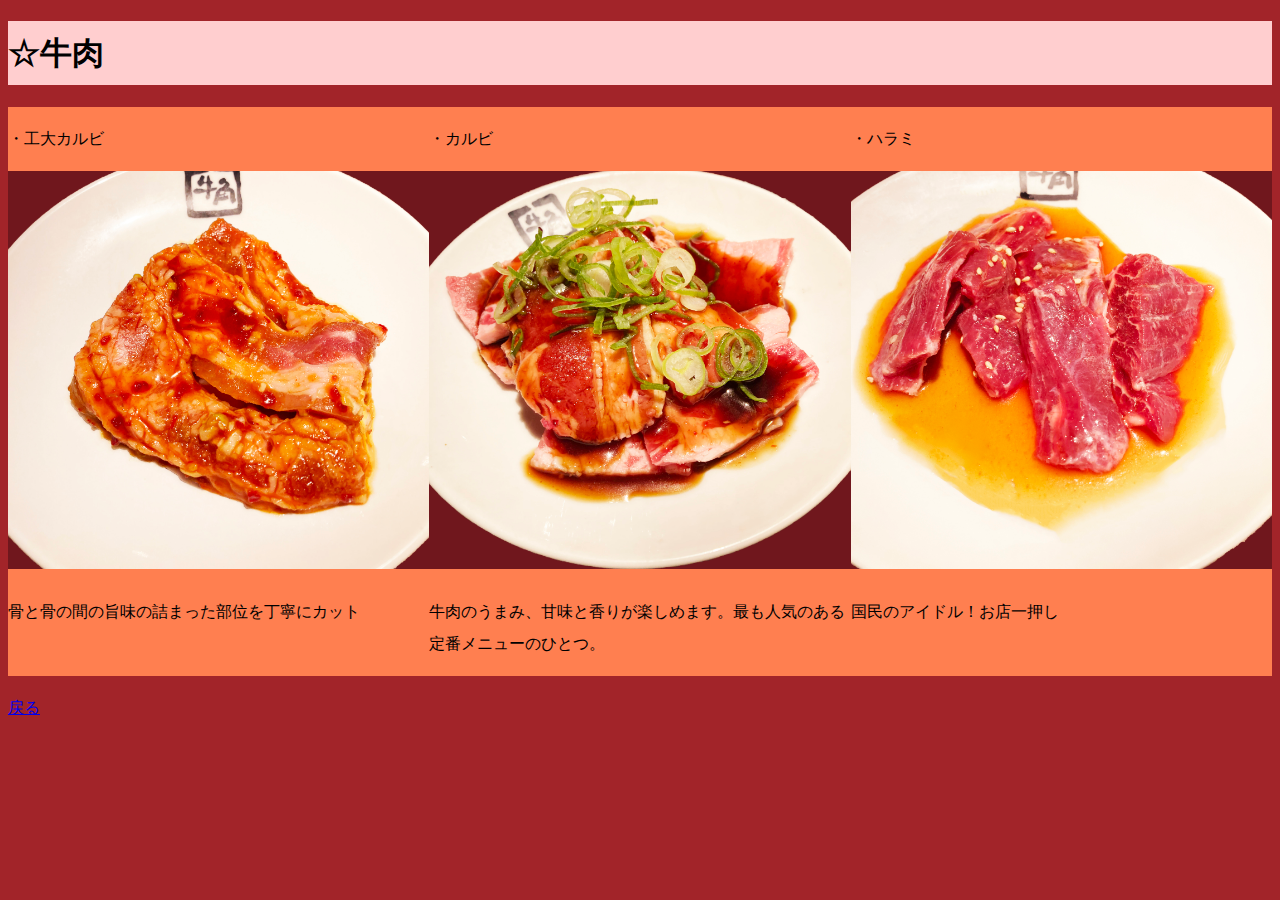
<file: gyuniku.html>
<!doctype html>
<html>
<head>
<meta charset="UTF-8">
<title>牛工大.牛肉メニュー</title>
<link href="kadai1.css" rel="stylesheet" type="text/css">
</head>

<body>
<h1>☆牛肉</h1>
<div class="wrap">
	<div class="meat">
		<p>・工大カルビ</p>
		<p><img src="素材/koudai_karubikansei.jpg" alt="工大カルビの写真"/></p>
		<p>骨と骨の間の旨味の詰まった部位を丁寧にカット</p>
	</div>
  <div class="meat">
	<p>・カルビ</p>
		<p><img src="素材/karubikansei.jpg" alt="カルビの写真"/></p>
	<p>牛肉のうまみ、甘味と香りが楽しめます。最も人気のある定番メニューのひとつ。</p>
	</div>
	<div class="meat">
		<p>・ハラミ</p>
		<p><img src="素材/haramikansei.jpg" alt="ハラミの写真"/></p>
		<p>国民のアイドル！お店一押し</p>
	</div>
</div>
<p><a href="index.html">戻る</a></p>
</body>
</html>
</file>
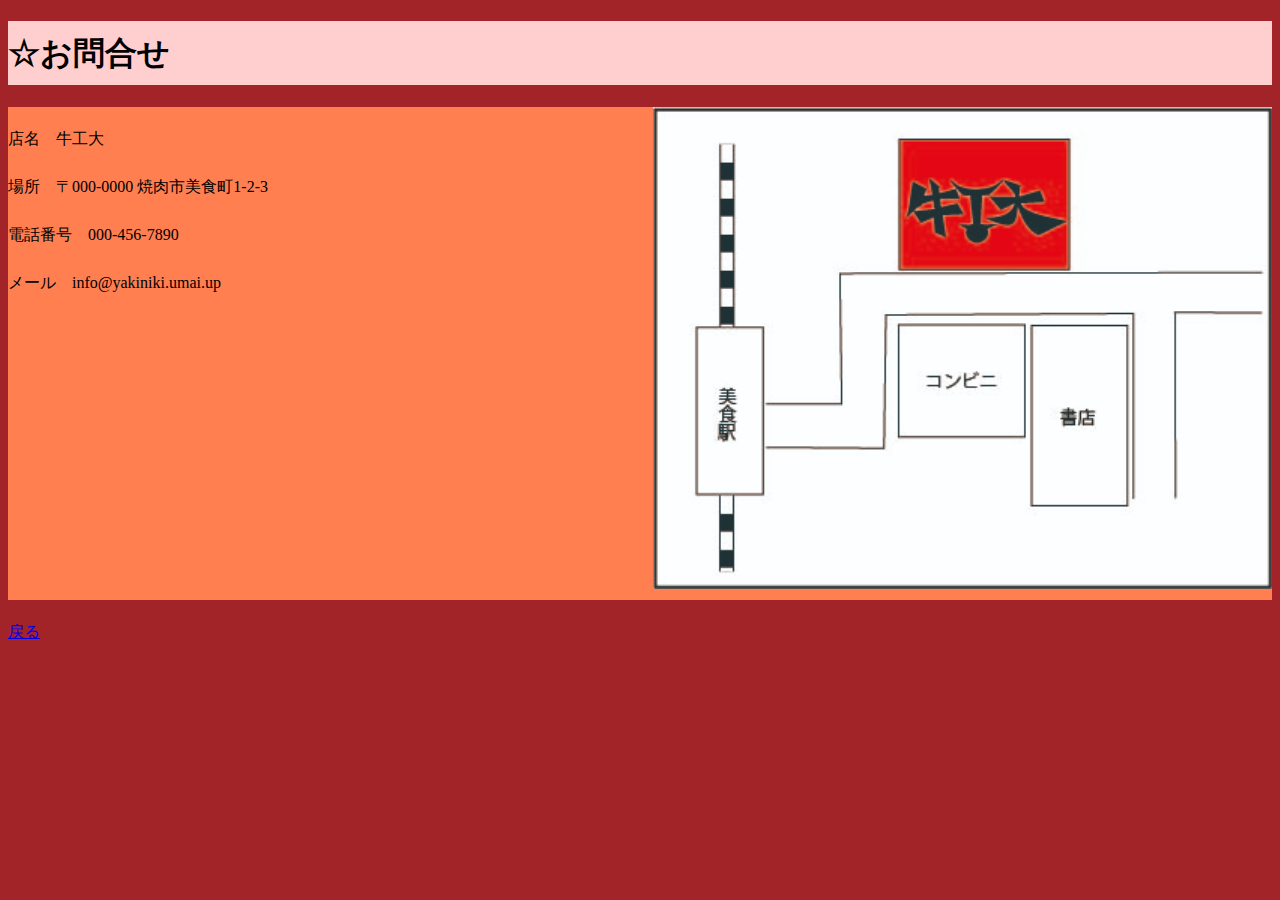
<file: toiawase.html>
<!doctype html>
<html>
<head>
<meta charset="UTF-8">
<title>牛工大.お問合せ</title>
<link href="kadai1.css" rel="stylesheet" type="text/css">
</head>

<body>
<h1>☆お問合せ</h1>
<div class="wrap">
	<div class="meat">
		<p>店名　牛工大</p>
	  <p>場所　〒000-0000 焼肉市美食町1-2-3</p>
	  <p>電話番号　000-456-7890</p>
	  <p>メール　info@yakiniki.umai.up</p>
	</div>
  <div class="map"><img src="素材/地図.jpg" width="50%" height="50%" alt=""/></div>
</div>
<p><a href="index.html">戻る</a></p>
</body>
</html>
</file>
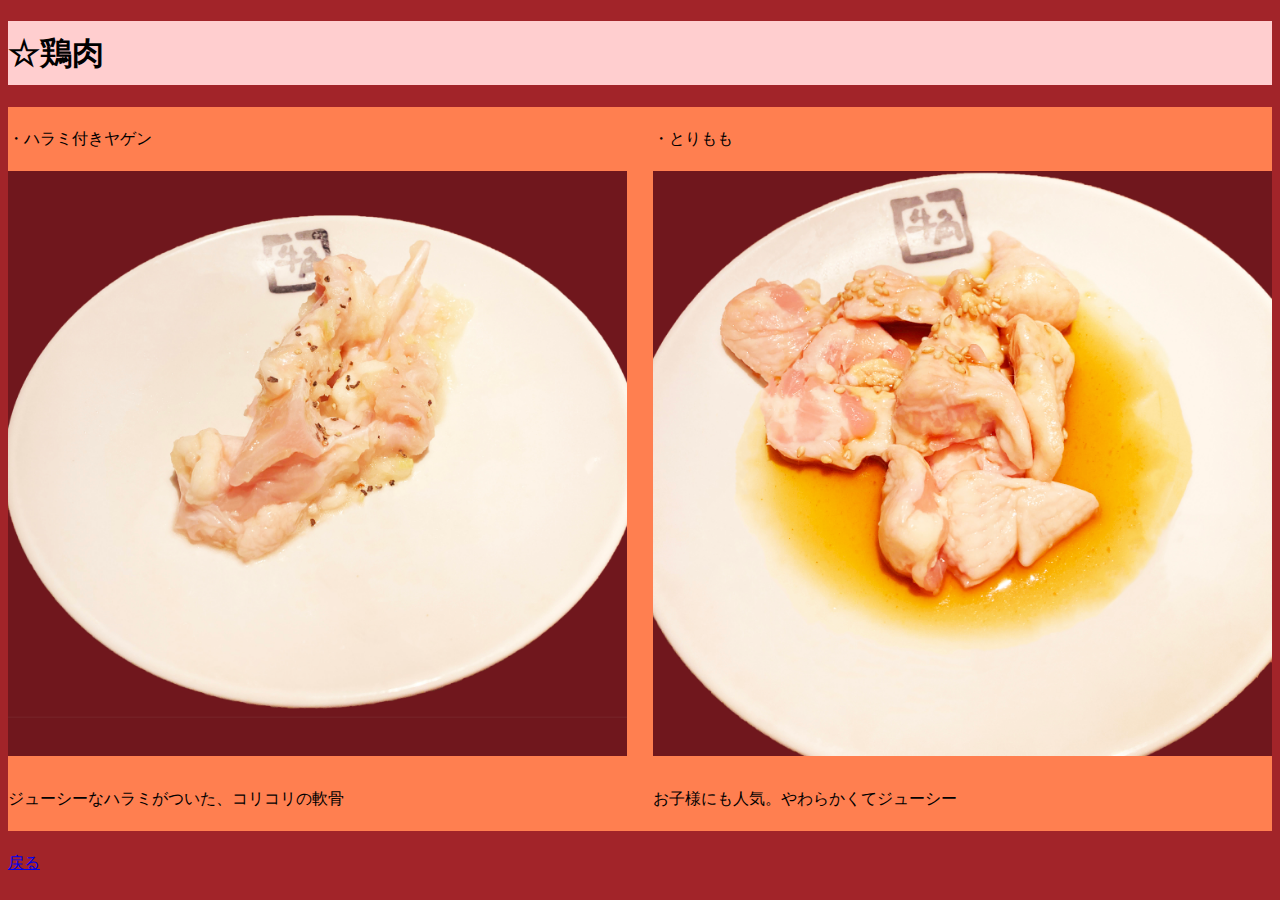
<file: toriniku.html>
<!doctype html>
<html>
<head>
<meta charset="UTF-8">
<title>牛工大.鶏肉メニュー</title>
<link href="kadai1.css" rel="stylesheet" type="text/css">
</head>

<body>
<h1>☆鶏肉</h1>
<div class="wrap">
	<div class="meat">
	  <p>・ハラミ付きヤゲン</p>
	  <p><img src="素材/tori_yagenkansei.jpg" alt="ハラミ付きヤゲンの写真"/></p>
	  <p>ジューシーなハラミがついた、コリコリの軟骨</p>
	</div>
	<div class="meat">
		<p>・とりもも</p>
		<p><img src="素材/tori_momokansei.jpg" alt="とりももの写真"/></p>
		<p>お子様にも人気。やわらかくてジューシー</p>
	</div>
</div>
<p><a href="index.html">戻る</a></p>
</body>
</html>
</file>
<file: kadai1.css>
@charset "UTF-8";
h1 {
    color: #000000;
    background-color: #FFCECF;
}
img{
	width:100%;
	height: 50%
}
.rogo{
	width:25%;
	height:10%;
}
.home{
	width: 100%;
}
.mise{
	background-color:coral;
	width: 30%;
	float:left;
}
.video{
	float:left;
	width: 70%
}
.meat{
	float:left;
	width: 49%
}
.map{
	float:left;
	width: 49%;
	height:100%
}
#setubi{
	float:left;
	width: 58%
}
#sitirin{
	float:left;
	width: 40%
}
.wrap{
	background-color:coral;
	display: flex;
    justify-content: space-between;
}
body {
	line-height: 2.0;
    background-color: #A22429;
}
</file>
